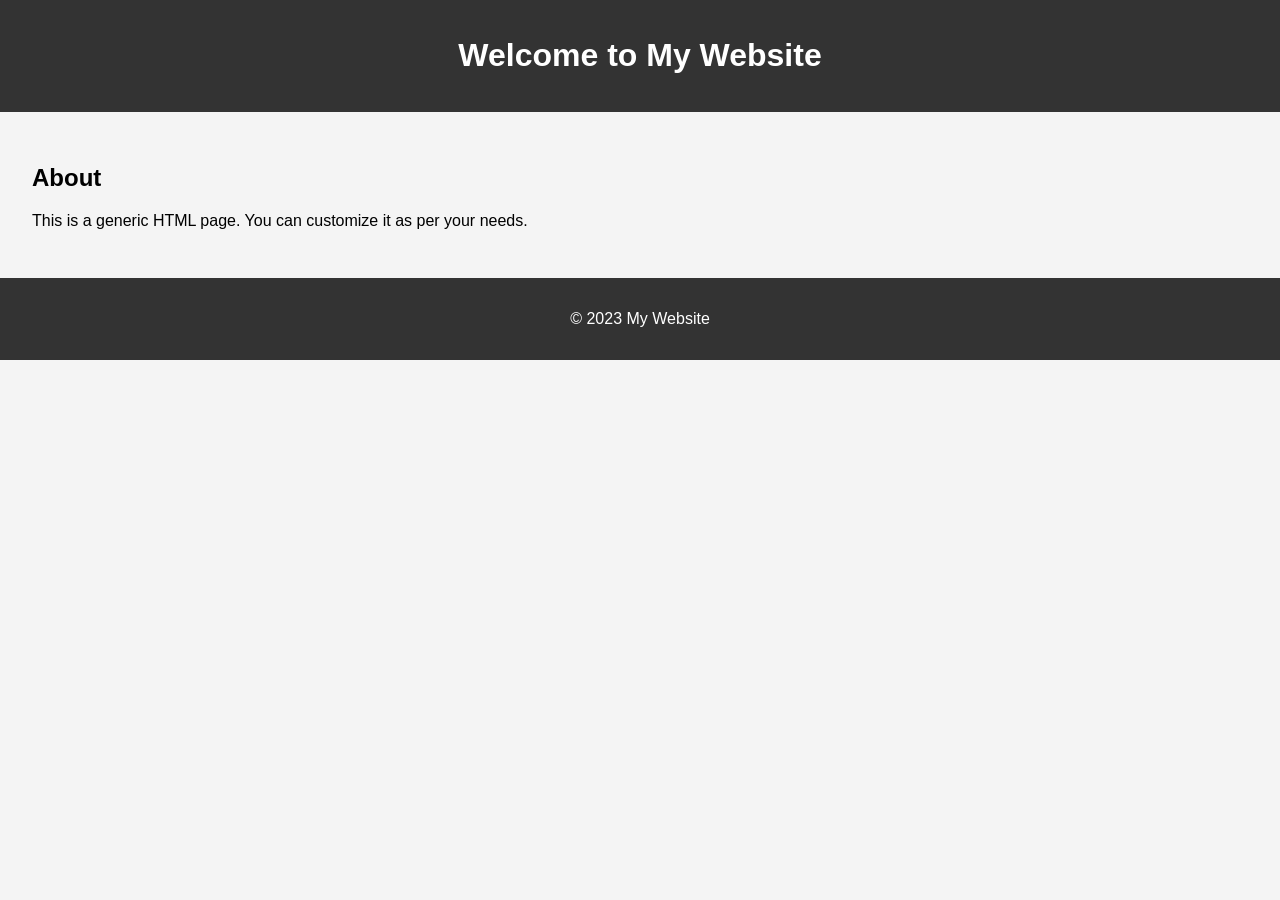
<file: index.html>
<!--name of the file must be index.html in order to be shown without subdirectory-->
<!DOCTYPE html>
<html lang="en">
<head>
    <meta charset="UTF-8">
    <meta name="viewport" content="width=device-width, initial-scale=1.0">
    <title>Generic HTML Page</title>
    <style>
        body {
            font-family: Arial, sans-serif;
            margin: 0;
            padding: 0;
            background-color: #f4f4f4;
        }
        header, footer {
            background-color: #333;
            color: white;
            text-align: center;
            padding: 1em 0;
        }
        main {
            padding: 2em;
        }
    </style>
</head>
<body>
    <header>
        <h1>Welcome to My Website</h1>
    </header>
    <main>
        <h2>About</h2>
        <p>This is a generic HTML page. You can customize it as per your needs.</p>
    </main>
    <footer>
        <p>&copy; 2023 My Website</p>
    </footer>
</body>
</html>
</file>
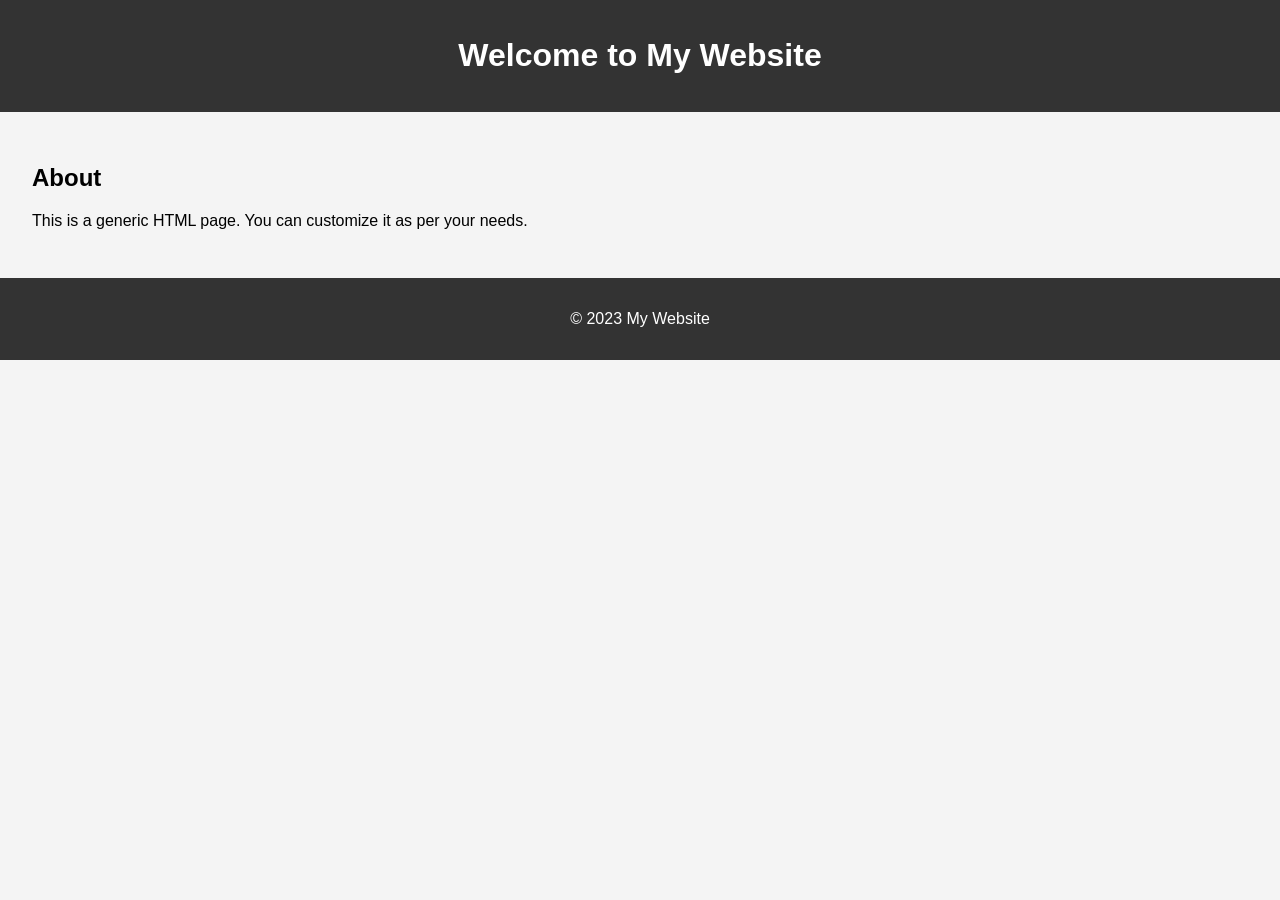
<file: mywebsite.html>
<!DOCTYPE html>
<html lang="en">
<head>
    <meta charset="UTF-8">
    <meta name="viewport" content="width=device-width, initial-scale=1.0">
    <title>Generic HTML Page</title>
    <style>
        body {
            font-family: Arial, sans-serif;
            margin: 0;
            padding: 0;
            background-color: #f4f4f4;
        }
        header, footer {
            background-color: #333;
            color: white;
            text-align: center;
            padding: 1em 0;
        }
        main {
            padding: 2em;
        }
    </style>
</head>
<body>
    <header>
        <h1>Welcome to My Website</h1>
    </header>
    <main>
        <h2>About</h2>
        <p>This is a generic HTML page. You can customize it as per your needs.</p>
    </main>
    <footer>
        <p>&copy; 2023 My Website</p>
    </footer>
</body>
</html>
</file>
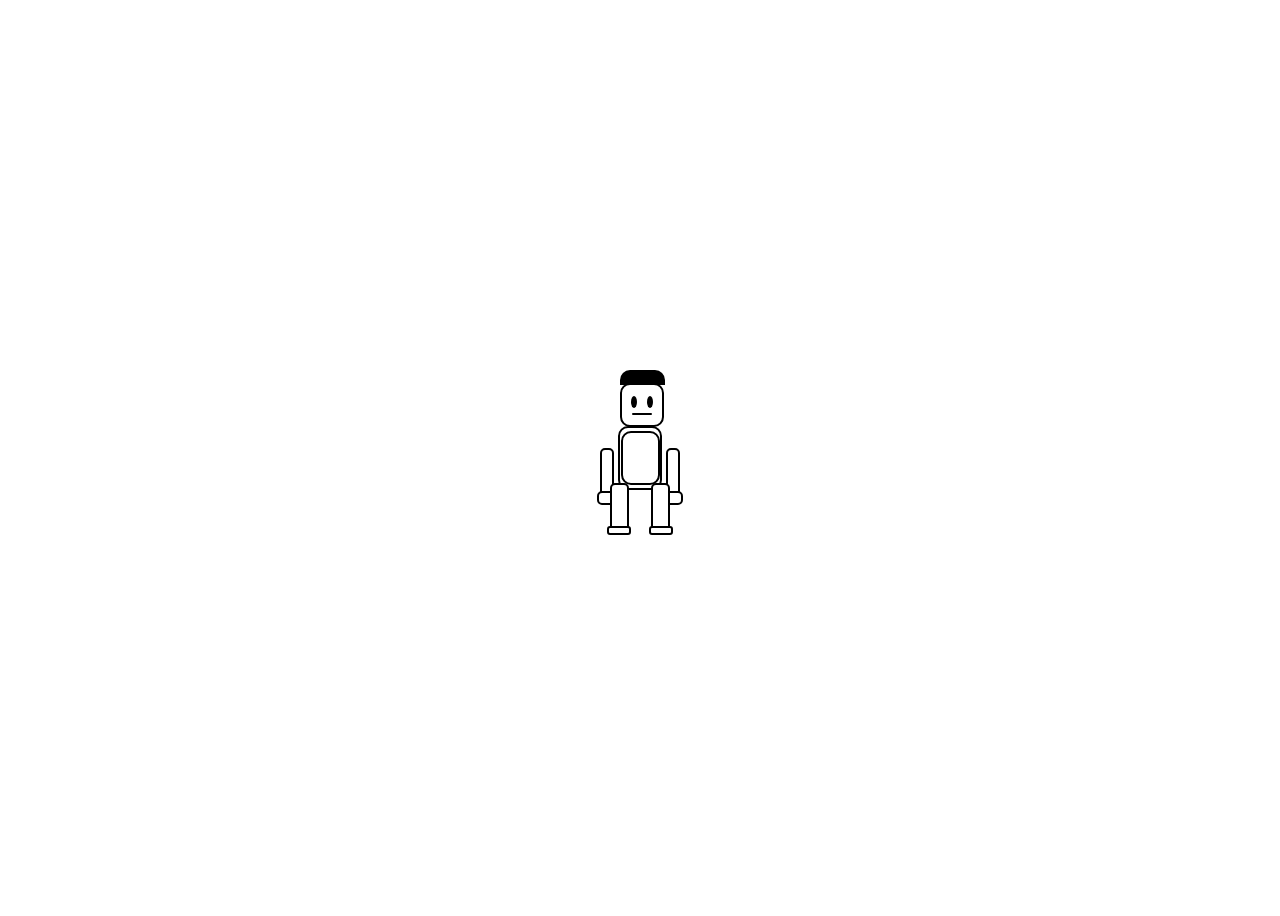
<file: assets/stickfigure.html>
<!DOCTYPE html>
<html lang="en">
<head>
    <meta charset="UTF-8">
    <meta name="viewport" content="width=device-width, initial-scale=1.0">
    <title>Robotic Stick Figure</title>
    <style>
        body {
            display: flex;
            justify-content: center;
            align-items: center;
            height: 100vh;
            background-color: white;
        }
        .stick-figure {
            position: relative;
            width: 40px;
            height: 60px;
            background: white;
            border: 2px solid black;
            border-radius: 10px;
            display: flex;
            justify-content: center;
            align-items: center;
            flex-direction: column;
        }
        .head {
            width: 40px;
            height: 40px;
            background: white;
            border: 2px solid black;
            border-radius: 10px;
            position: absolute;
            top: -45px;
            left: 0px;
            display: flex;
            justify-content: center;
            align-items: center;
            flex-direction: column;
        }
        .cap {
            width: 45px;
            height: 15px;
            background: black;
            position: absolute;
            top: -15px;
            border-top-left-radius: 10px;
            border-top-right-radius: 10px;
        }
        .eyes {
            display: flex;
            justify-content: space-evenly;
            width: 100%;
            position: relative;
        }
        .eye {
            width: 6px;
            height: 12px;
            background: black;
            border-radius: 50%;
            position: relative;
            transition: transform 0.1s ease-out;
        }
        .mouth {
            width: 20px;
            height: 2px;
            background: black;
            margin-top: 5px;
            border-radius: 5px;
            transition: all 0.3s ease-in-out;
        }
        .stick-figure:hover .mouth {
            width: 20px;
            height: 10px;
            border-radius: 50% / 0 0 100% 100%;
            background: black;
        }
        .torso {
            width: 35px;
            height: 50px;
            background: white;
            border: 2px solid black;
            border-radius: 10px;
        }
        .arm {
            width: 10px;
            height: 50px;
            background: white;
            border: 2px solid black;
            position: absolute;
            top: 20px;
            border-radius: 5px;
        }
        .left-arm { left: -20px; }
        .right-arm { right: -20px; }
        .hand {
            width: 20px;
            height: 10px;
            background: white;
            border: 2px solid black;
            position: absolute;
            bottom: -5px;
            border-radius: 5px;
        }
        .left-hand { left: -5px; }
        .right-hand { right: -5px; }
        .leg {
            width: 15px;
            height: 45px;
            background: white;
            border: 2px solid black;
            position: absolute;
            top: 55px;
            border-radius: 5px;
        }
        .left-leg { left: -10px; }
        .right-leg { right: -10px; }
        .foot {
            width: 20px;
            height: 5px;
            background: white;
            border: 2px solid black;
            position: absolute;
            bottom: -5px;
            border-radius: 3px;
        }
        .left-foot { left: -5px; }
        .right-foot { right: -5px; }
    </style>
</head>
<body>
    <div class="stick-figure" id="robot">
        <div class="head">
            <div class="cap"></div>
            <div class="eyes">
                <div class="eye" id="left-eye"></div>
                <div class="eye" id="right-eye"></div>
            </div>
            <div class="mouth"></div>
        </div>
        <div class="torso"></div>
        <div class="arm left-arm"><div class="hand left-hand"></div></div>
        <div class="arm right-arm"><div class="hand right-hand"></div></div>
        <div class="leg left-leg"><div class="foot left-foot"></div></div>
        <div class="leg right-leg"><div class="foot right-foot"></div></div>
    </div>
    <script>
        const robot = document.getElementById("robot");
        const eyes = document.querySelectorAll(".eye");
        let isHovering = false;

        robot.addEventListener("mouseenter", () => {
            isHovering = true;
            eyes.forEach(eye => {
                eye.style.transition = "transform 0.3s ease-in-out";
                eye.style.transform = "translate(0, 0)";
            });
        });

        robot.addEventListener("mouseleave", () => {
            isHovering = false;
        });

        document.addEventListener("mousemove", (event) => {
            if (!isHovering) {
                eyes.forEach(eye => {
                    eye.style.transition = "transform 0.1s ease-out";
                    const eyeRect = eye.getBoundingClientRect();
                    const eyeX = eyeRect.left + eyeRect.width / 2;
                    const eyeY = eyeRect.top + eyeRect.height / 2;
                    const angle = Math.atan2(event.clientY - eyeY, event.clientX - eyeX);
                    const offsetX = Math.cos(angle) * 3;
                    const offsetY = Math.sin(angle) * 3;
                    eye.style.transform = `translate(${offsetX}px, ${offsetY}px)`;
                });
            }
        });
    </script>
</body>
</html>
</file>
